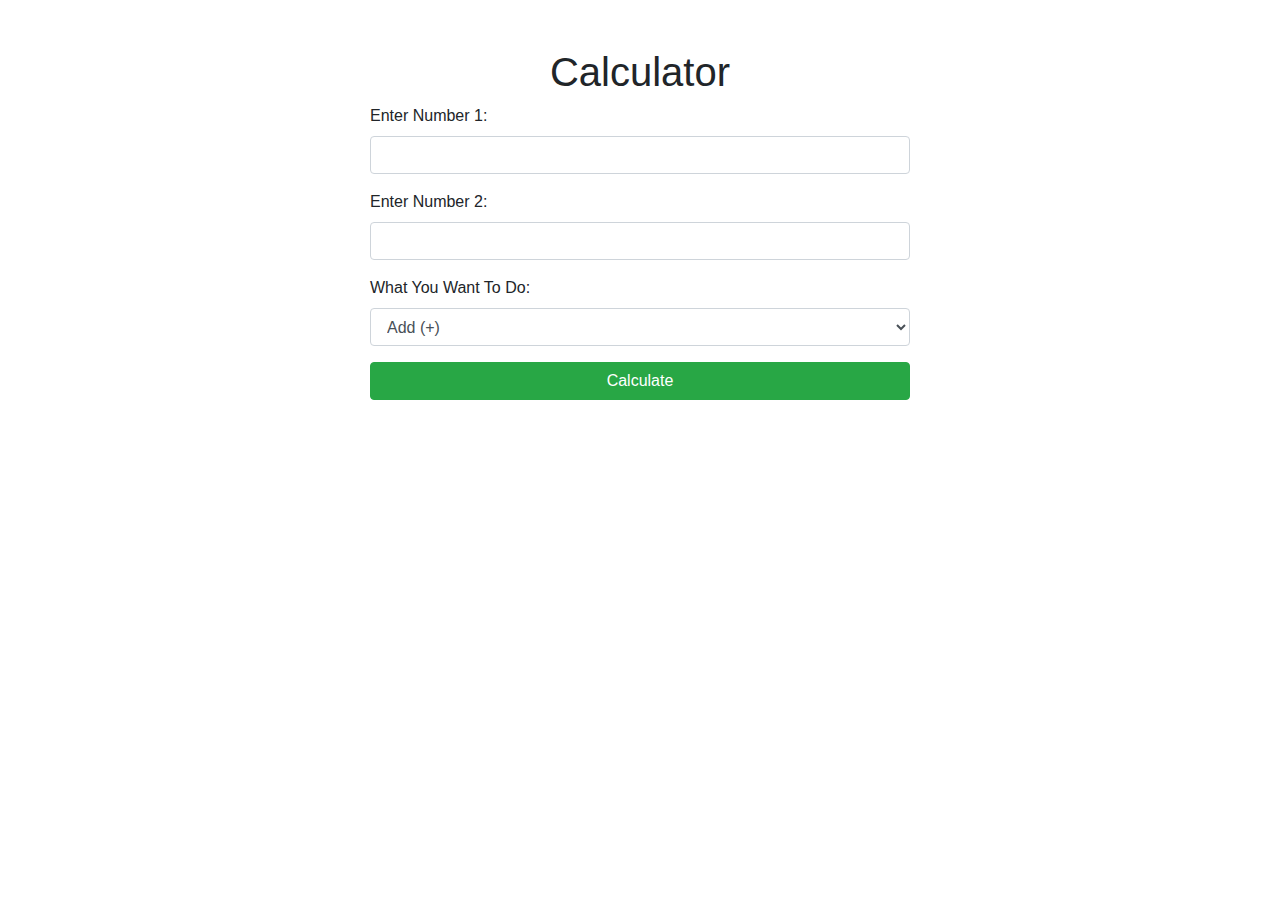
<file: calculator/index.html>
<!DOCTYPE html>
<html lang="en">
<head>
    <meta charset="UTF-8">
    <meta name="viewport" content="width=device-width, initial-scale=1.0">
    <title>Calculator</title>
    <link rel="stylesheet" href="https://stackpath.bootstrapcdn.com/bootstrap/4.5.2/css/bootstrap.min.css">
</head>
<body>
    <div class="container mt-5">
        <h1 class="text-center">Calculator</h1>
        <div class="row justify-content-center">
            <div class="col-md-6">
                <div class="form-group">
                    <label for="num1">Enter Number 1:</label>
                    <input type="number" id="num1" class="form-control">
                </div>
                <div class="form-group">
                    <label for="num2">Enter Number 2:</label>
                    <input type="number" id="num2" class="form-control">
                </div>
                <div class="form-group">
                    <label for="operation">What You Want To Do:</label>
                    <select id="operation" class="form-control">
                        <option value="add">Add (+)</option>
                        <option value="subtract">Subtract (-)</option>
                        <option value="multiply">Multiply (*)</option>
                        <option value="divide">Divide (/)</option>
                    </select>
                </div>
                <button id="calculateBtn" class="btn btn-success btn-block">Calculate</button>
                <div id="result" class="mt-3"></div>
            </div>
        </div>
    </div>
    <script src="https://code.jquery.com/jquery-3.5.1.slim.min.js"></script>
    <script src="https://cdn.jsdelivr.net/npm/@popperjs/core@2.11.6/dist/umd/popper.min.js"></script>
    <script src="https://stackpath.bootstrapcdn.com/bootstrap/4.5.2/js/bootstrap.min.js"></script>
    <script src="script.js"></script>
</body>
</html>
</file>
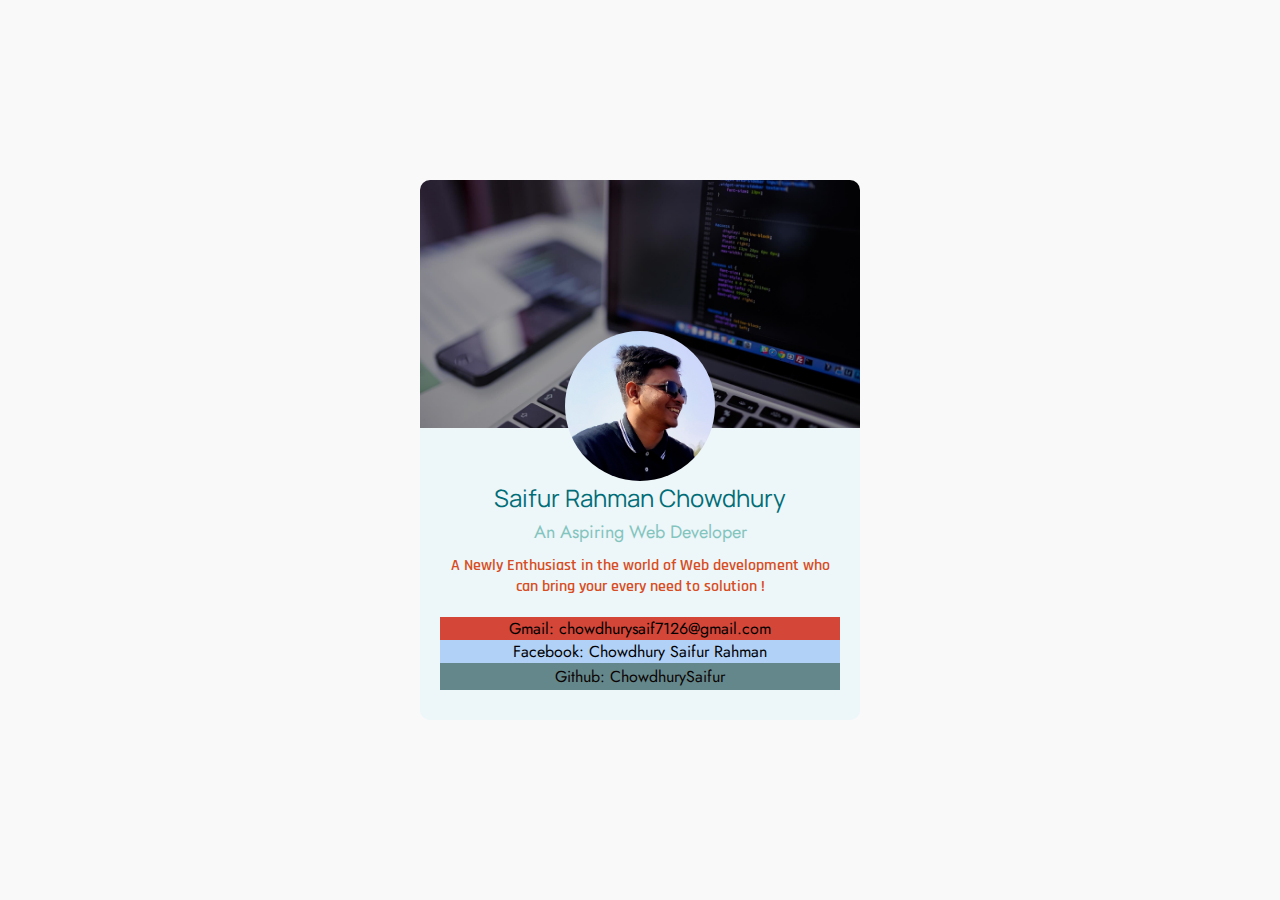
<file: Profile_card/index.html>
<!DOCTYPE html>
<html lang="en">
<head>
    <meta charset="UTF-8">
    <meta name="viewport" content="width=device-width, initial-scale=1.0">
    <title>Saifur Rahman Chowdhury</title>
  <link rel="stylesheet" href="style.css">
  <link rel="preconnect" href="https://fonts.googleapis.com">
<link rel="preconnect" href="https://fonts.gstatic.com" crossorigin>
<link href="https://fonts.googleapis.com/css2?family=Barlow+Condensed:ital,wght@0,100;0,200;0,300;0,400;0,500;0,600;0,700;0,800;0,900;1,100;1,200;1,300;1,400;1,500;1,600;1,700;1,800;1,900&family=Jost:ital,wght@0,100..900;1,100..900&family=Manrope:wght@200..800&family=Rajdhani:wght@300;400;500;600;700&display=swap" rel="stylesheet">

</head>
<body>
    <div class="profile-card">
        <div class="profile-image"></div>
        <div class="profile-contents">
            <div class="profile-name">Saifur Rahman Chowdhury</div>
            <div class="profile-occupation">An Aspiring Web Developer</div>
            <div class="profile-description">A Newly Enthusiast in the world of Web development who can bring your every need to solution !</div>
            <div class="Gmail"> Gmail: chowdhurysaif7126@gmail.com </div>
            <div class="facebook">  Facebook: Chowdhury Saifur Rahman </div>
            <div class="github"> Github: ChowdhurySaifur </div>
    </div>
    </div>  
</body>
</html>
</file>
<file: Profile_card/style.css>
body{
    display: flex;
    justify-content: center;
    align-items: center;
    min-height: 100vh;
    margin: 0;
    background-color: #f9f9f9;
}


.profile-card {
    background-color: #edf6f9;
    width: 400px; 
    height: 500px; 
    background-image: url(assets/bg\ profile\ card.jpg) ; 
   background-repeat: no-repeat;
    background-size: contain;
    border-radius: 10px; 
    padding: 20px;
    margin: 0 ;
    display: flex;
    flex-direction: column;
    justify-content: center;
    align-items: center;
}


.profile-image {
    margin-top: 30%;
    width: 150px;
    height: 150px;
    border-radius: 50%;
    background-image: url(assets/Saifur\ Rahman.jpg);
    background-repeat: no-repeat;
    background-size: contain;
}

.profile-contents{
    text-align: center;
}

.profile-name {
    font-family: "Manrope", sans-serif;
    font-size: 24px;
    color: #006d77;
    margin-bottom: 5px;
}

.profile-occupation {
    font-family: "Jost", sans-serif;
    font-size: 18px;
    color: #83c5be;
    margin-bottom: 10px;
}

.profile-description {
    font-family: "rajdhani", sans-serif;
    font-size: 16px;
    font-weight: 600;
    color: #d84d23;
    margin-bottom: 20px;
}
.Gmail{
    background-color: #d44638;
        font-family: "Jost", sans-serif;
        cursor: pointer;
    }

    .Gmail:hover{ 
        background-color: #ac3429;
    color: #edf6f9;
}

.facebook{
background-color: #1876f248;
    font-family: "Jost", sans-serif;
    cursor: pointer;
    color: black;
}

.facebook:hover{ 
    background-color: #213357;
    color: white;
}
.github {
    font-family: "Jost", sans-serif;
    background-color:#63878a ;
    color: rgb(12, 3, 3);
    border: none;
    padding: 2px;
    font-size: 16px;
    cursor: pointer;
}

.github:hover{ 
        background-color: #014D4E;
        color: white;
    }
</file>
